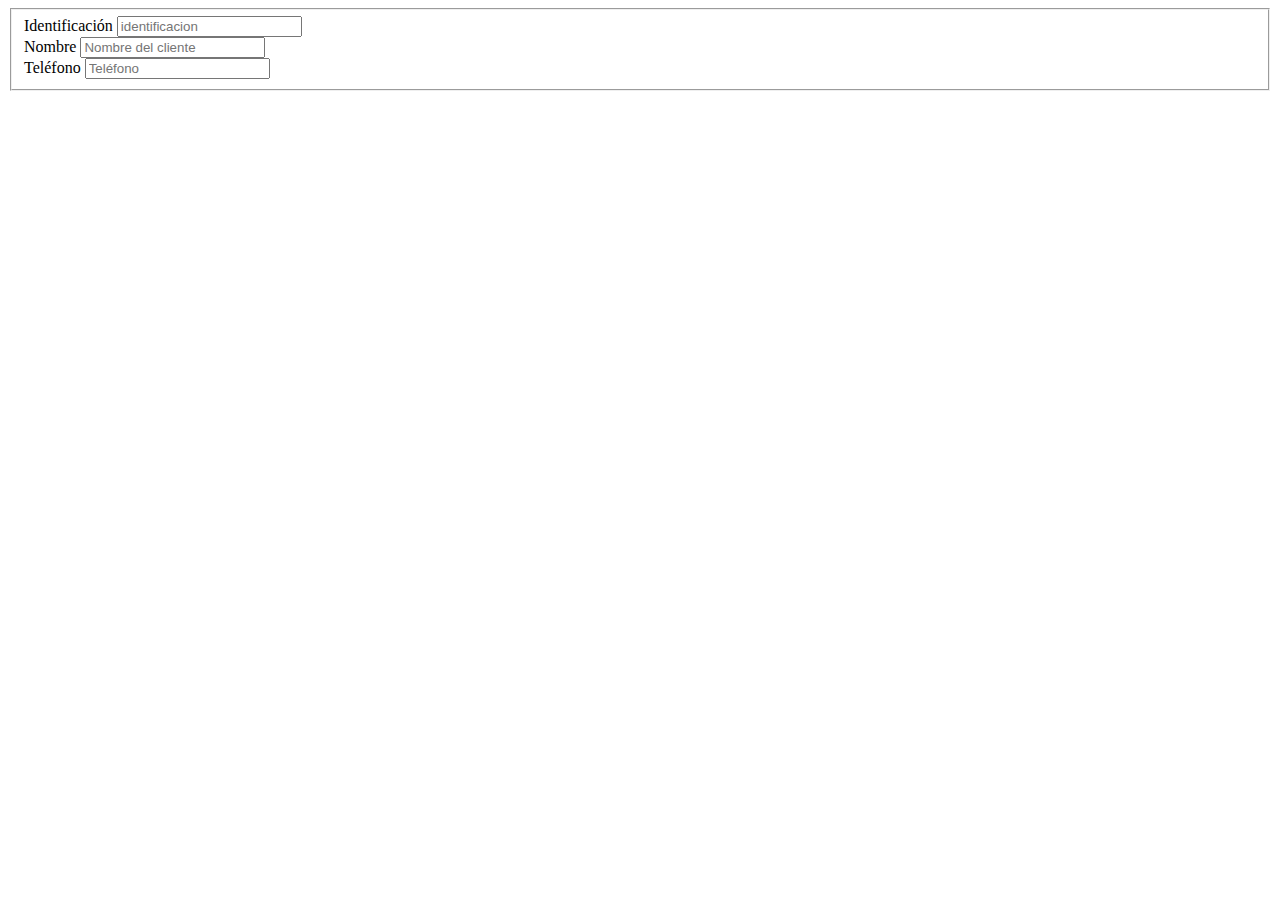
<file: facturas/resources/html/clientes.html>
<html>
    <form id="form-clientes">
        <fieldset>
            <input type="hidden" id="id" name="id" />

            <div class="form-group">
                <label for="identificacion" class="form-label mt-0">Identificación</label>
                <input type="text" class="form-control" id="identificacion" name="identificacion" placeholder="identificacion" required />
            </div>

            <div class="form-group">
                <label for="nombre" class="form-label mt-0">Nombre</label>
                <input type="text" class="form-control" id="nombre" name="nombre" placeholder="Nombre del cliente" required />
            </div>

            <div class="form-group">
                <label for="telefono" class="form-label mt-0">Teléfono</label>
                <input type="text" class="form-control" id="telefono" name="telefono" placeholder="Teléfono" required />
            </div>

        </fieldset>
    </form>
</html>
</file>
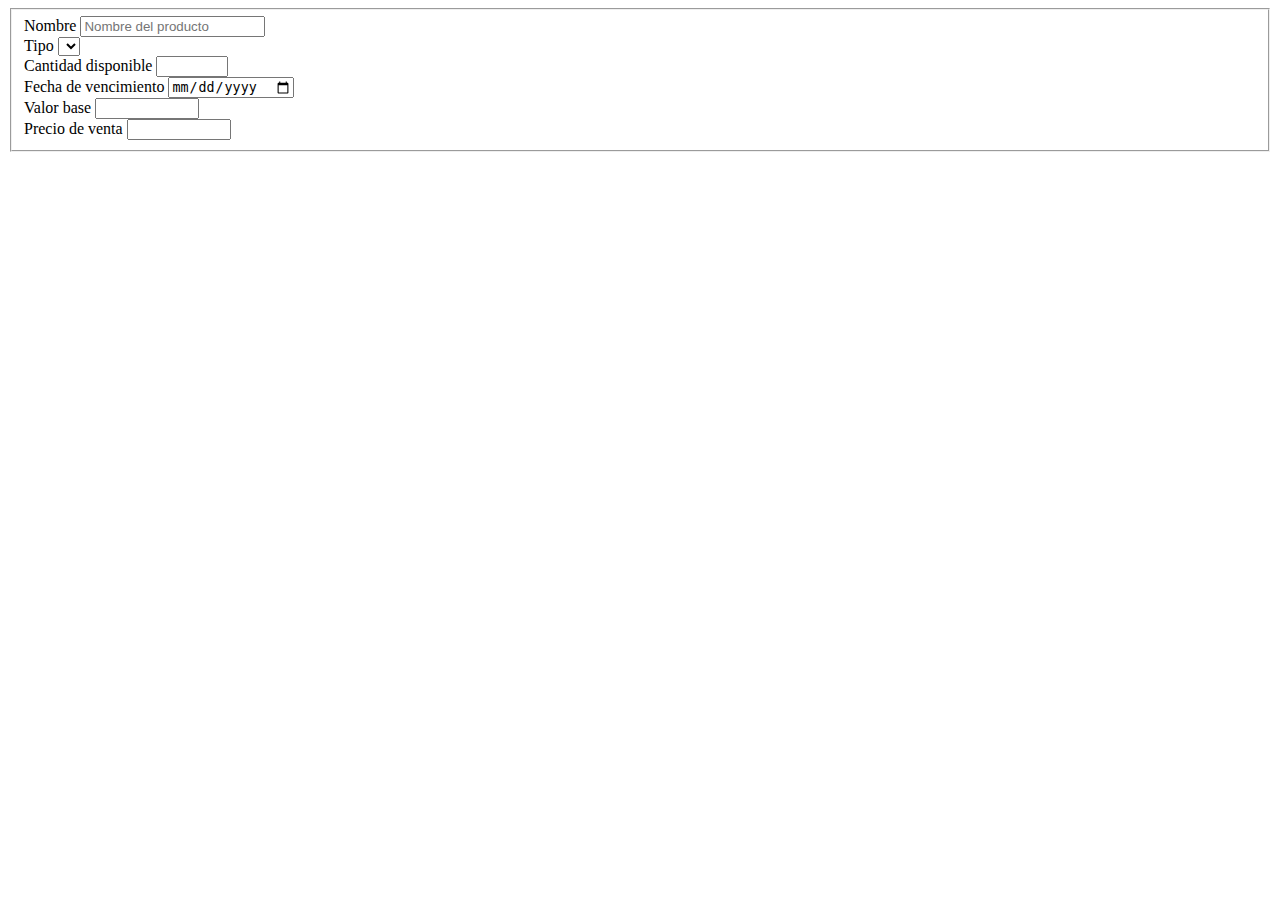
<file: facturas/resources/html/producto.html>
<html>
    <form id="form-productos">
        <fieldset>
            <input type="hidden" id="id" name="id" />

            <div class="form-group">
                <label for="nombre" class="form-label mt-0">Nombre</label>
                <input type="text" class="form-control" id="nombre" name="nombre" placeholder="Nombre del producto" required />
            </div>

            <div class="form-group">
                <label for="tipo" class="form-label mt-2">Tipo</label>
                <select class="form-select" id="tipo" name="tipo"></select>
            </div>

            <div class="form-group">
                <label for="disponibles" class="form-label mt-2">Cantidad disponible</label>
                <input type="number" class="form-control" id="disponibles" name="disponibles" min="0" max="1000" required />
            </div>

            <div class="form-group">
                <label for="vence" class="form-label mt-2">Fecha de vencimiento</label>
                <input type="date" class="form-control" id="vence" name="vence" min="2022-01-01" required/>
            </div>

            <div class="form-group">
                <label for="valor-base" class="form-label mt-2">Valor base</label>
                <input type="number" class="form-control" id="valor-base" name="valor-base" min="50" max="10000000" required />
            </div>

            <div class="form-group">
                <label for="valor-venta" class="form-label mt-2">Precio de venta</label>
                <input type="number" class="form-control" id="valor-venta" name="valor-venta"  min="50" max="10000000" required />
            </div>

        </fieldset>
    </form>
</html>
</file>
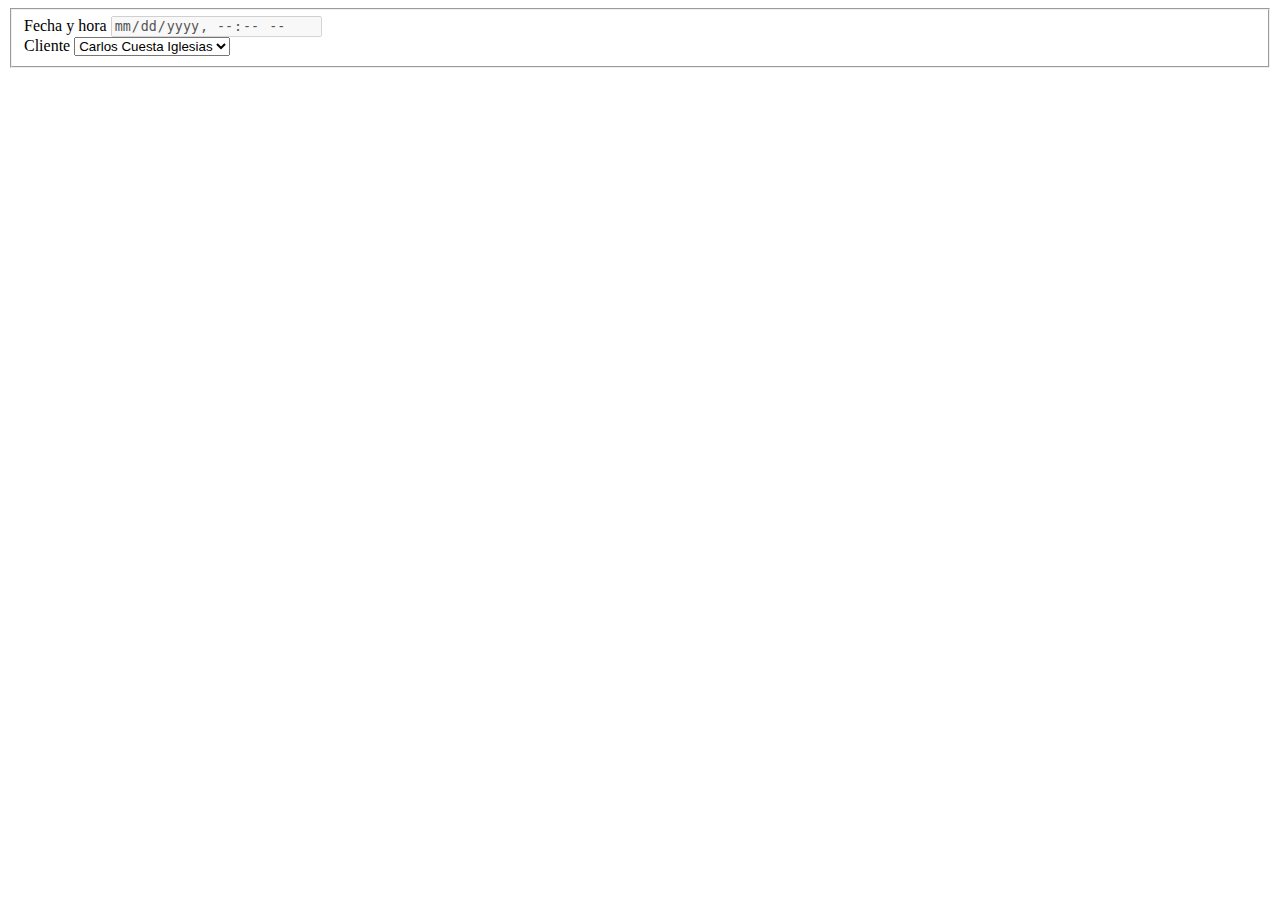
<file: facturas/resources/html/ventas.html>
<html>
    <section id="ventas" class="m-4">
        <form id="form-ventas">
            <fieldset>
                <div class="form-group">
                    <label for="fecha" class="form-label mt-0">Fecha y hora</label>
                    <input type="datetime-local" class="form-control" id="fecha" name="fecha" placeholder="Fecha de la factura" required disabled="true" />
                </div>

                <div class="form-group">
                    <label for="cliente" class="form-label mt-2">Cliente</label>
                    <select class="form-select" id="cliente" name="cliente">
                        <option value="">Carlos Cuesta Iglesias</option>
                    </select>
                </div>
            </fieldset>
        </form>
        <div id="tabla-ventas" class="mt-3"></div>
    </section>
</html>
</file>
